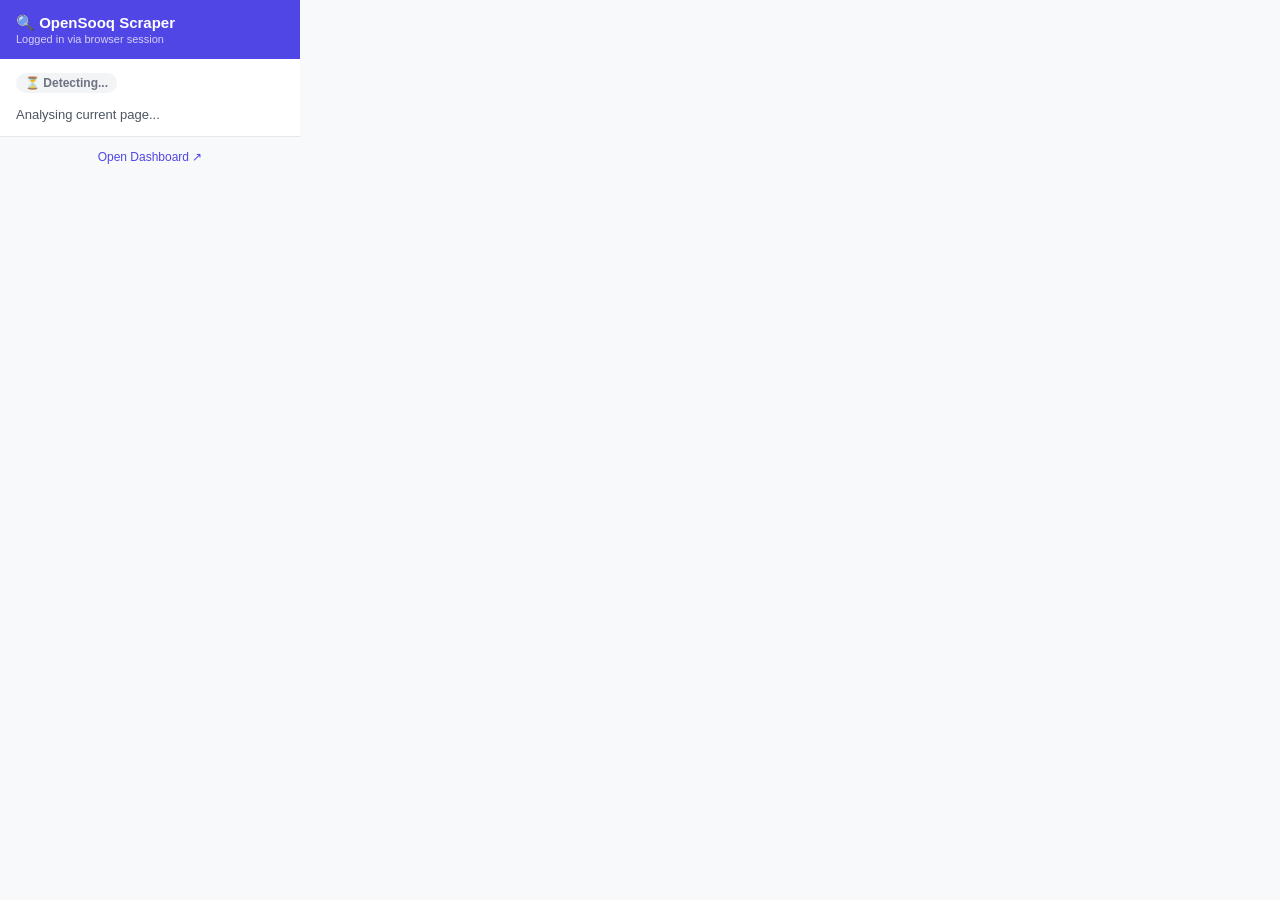
<file: chrome-extension/popup.html>
<!DOCTYPE html>
<html lang="en">
<head>
  <meta charset="UTF-8"/>
  <style>
    * { box-sizing: border-box; margin: 0; padding: 0; }
    body {
      font-family: -apple-system, BlinkMacSystemFont, "Segoe UI", sans-serif;
      width: 300px;
      background: #f8f9fa;
      color: #1a1a2e;
    }

    .header {
      background: #4f46e5;
      color: #fff;
      padding: 14px 16px;
      display: flex;
      align-items: center;
      gap: 8px;
    }
    .header-title { font-size: 15px; font-weight: 700; }
    .header-sub { font-size: 11px; opacity: .75; margin-top: 1px; }

    .section { padding: 14px 16px; border-bottom: 1px solid #e5e7eb; background: #fff; }

    .page-type {
      display: inline-flex;
      align-items: center;
      gap: 5px;
      font-size: 12px;
      font-weight: 600;
      padding: 3px 9px;
      border-radius: 20px;
      margin-bottom: 10px;
    }
    .page-type.listing  { background: #dcfce7; color: #16a34a; }
    .page-type.category { background: #dbeafe; color: #1d4ed8; }
    .page-type.other    { background: #f3f4f6; color: #6b7280; }

    .info-row { font-size: 13px; color: #4b5563; margin-top: 4px; }
    .info-row strong { color: #111; }

    .btn {
      display: block;
      width: 100%;
      padding: 10px;
      border: none;
      border-radius: 8px;
      font-size: 14px;
      font-weight: 600;
      cursor: pointer;
      margin-top: 10px;
      transition: opacity .15s;
    }
    .btn:hover { opacity: .88; }
    .btn:disabled { opacity: .45; cursor: not-allowed; }
    .btn-primary { background: #4f46e5; color: #fff; }
    .btn-danger  { background: #dc2626; color: #fff; }
    .btn-ghost   { background: #f3f4f6; color: #374151; margin-top: 6px; }

    .progress-wrap {
      margin-top: 10px;
      background: #e5e7eb;
      border-radius: 99px;
      height: 6px;
      overflow: hidden;
    }
    .progress-bar {
      height: 100%;
      background: #4f46e5;
      border-radius: 99px;
      transition: width .3s;
    }

    .status-text {
      font-size: 11px;
      color: #6b7280;
      margin-top: 6px;
      min-height: 16px;
    }

    .stats-row {
      display: flex;
      gap: 8px;
      margin-top: 8px;
    }
    .stat {
      flex: 1;
      text-align: center;
      background: #f3f4f6;
      border-radius: 8px;
      padding: 6px 4px;
    }
    .stat-num  { font-size: 16px; font-weight: 700; color: #111; }
    .stat-lbl  { font-size: 10px; color: #6b7280; margin-top: 1px; }

    .footer {
      padding: 10px 16px;
      text-align: center;
    }
    .footer a {
      font-size: 12px;
      color: #4f46e5;
      text-decoration: none;
    }

    .hidden { display: none !important; }
  </style>
</head>
<body>

<div class="header">
  <div>
    <div class="header-title">🔍 OpenSooq Scraper</div>
    <div class="header-sub">Logged in via browser session</div>
  </div>
</div>

<!-- Page detection -->
<div class="section" id="detectSection">
  <div id="pageTypeBadge" class="page-type other">⏳ Detecting...</div>
  <div class="info-row" id="infoText">Analysing current page...</div>

  <!-- Single listing controls -->
  <div id="listingControls" class="hidden">
    <button class="btn btn-primary" id="scrapeOneBtn">⬇ Scrape This Listing</button>
  </div>

  <!-- Category controls -->
  <div id="categoryControls" class="hidden">
    <button class="btn btn-primary" id="scrapeAllBtn">⬇ Scrape All Listings</button>
    <button class="btn btn-danger hidden" id="stopBtn">■ Stop</button>

    <div class="progress-wrap hidden" id="progressWrap">
      <div class="progress-bar" id="progressBar" style="width:0%"></div>
    </div>
    <div class="status-text" id="statusText"></div>

    <div class="stats-row hidden" id="statsRow">
      <div class="stat">
        <div class="stat-num" id="statDone">0</div>
        <div class="stat-lbl">Scraped</div>
      </div>
      <div class="stat">
        <div class="stat-num" id="statSkipped">0</div>
        <div class="stat-lbl">Skipped</div>
      </div>
      <div class="stat">
        <div class="stat-num" id="statErrors">0</div>
        <div class="stat-lbl">Errors</div>
      </div>
    </div>
  </div>

  <div id="otherMsg" class="hidden">
    <div class="info-row" style="color:#6b7280;margin-top:8px">
      Navigate to an OpenSooq listing or category page to scrape.
    </div>
  </div>
</div>

<div class="footer">
  <a href="http://localhost:5000" target="_blank">Open Dashboard ↗</a>
</div>

<script src="popup.js"></script>
</body>
</html>
</file>
